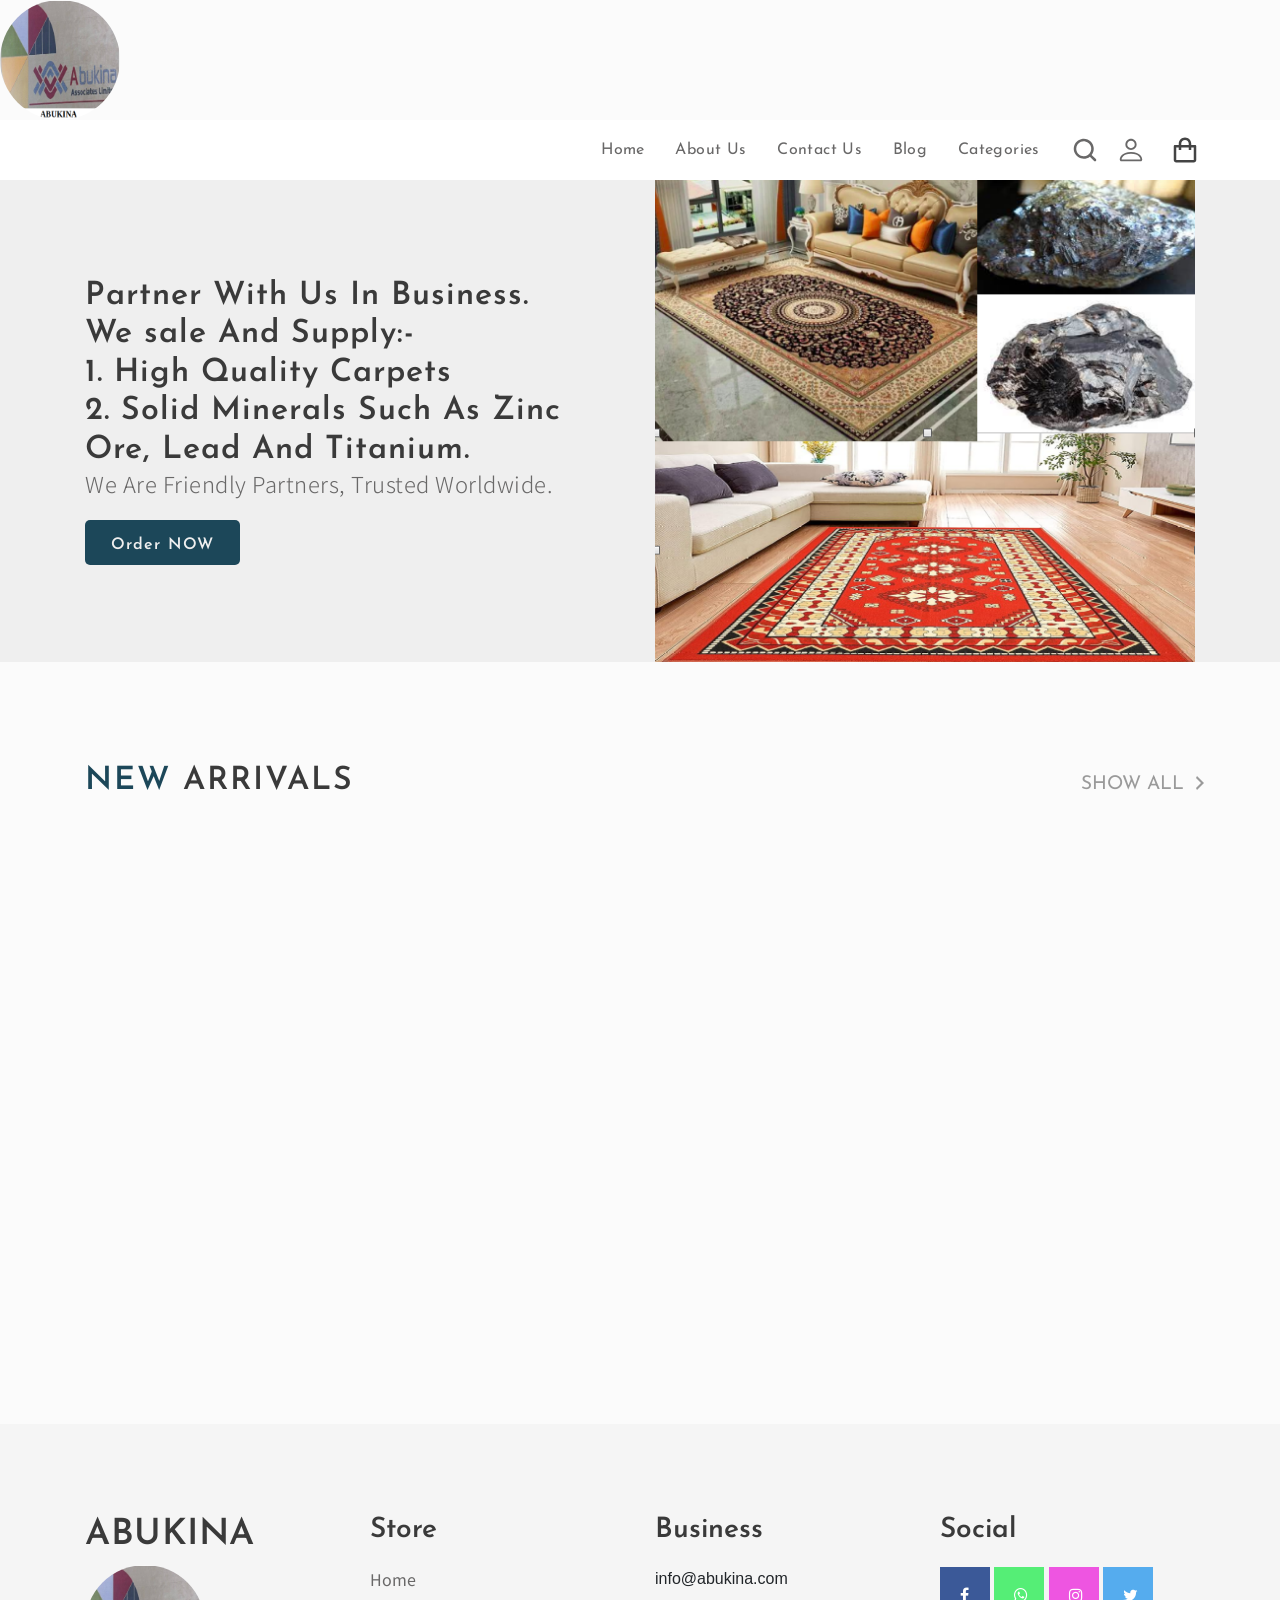
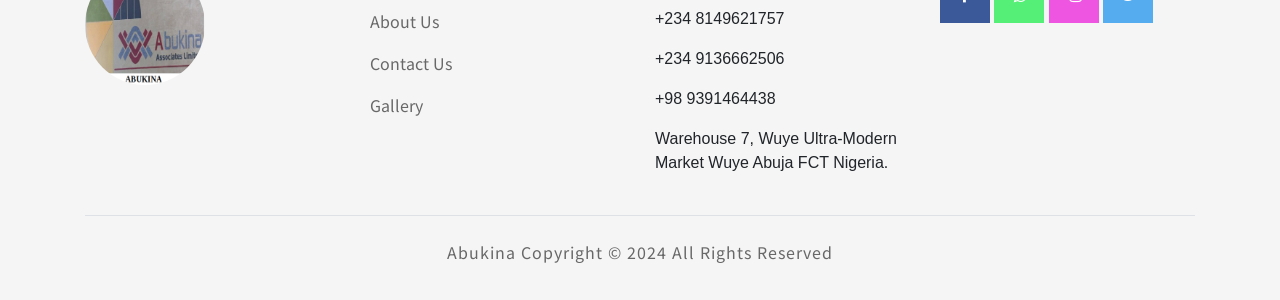
<file: index.html>
<!DOCTYPE html>
<html lang="en">
    <head>
        <meta charset="utf-8">
        <meta name="viewport" content="width=device-width, initial-scale=1.0">
        <link rel="stylesheet" href="library/bootstrap/css/bootstrap.min.css">
        <link rel="stylesheet" type="text/css" href="style/main.css">
        <link href="https://unpkg.com/aos@2.3.1/dist/aos.css" rel="stylesheet">
        <link rel="icon" type="image/x-icon" href="assets/images/abukina.jpg">
        <link rel="stylesheet" href="https://cdnjs.cloudflare.com/ajax/libs/font-awesome/4.7.0/css/font-awesome.min.css">

        <title>Abukina | Homepage</title>
    </head>
    <body>

        <header>

    <img class="abukinalogo" img src="assets/images/6.png" alt="Abukina Logo">


            <nav class="main-nav">
                <div class="brand text-main">
                    <a href="index.html">

                    
                </div>
                <div class="links">
                    <ul>
                        <li>
                            <a href="index.html">Home</a>
                        </li>
                        <li>
                            <a href="about.html">About Us</a>
                        </li>
                        <li>
                            <a href="contact.html">Contact Us</a>
                        </li>
                        <li>
                            <a href="#">Blog</a>
                        </li>
                        <li>
                            <a href="#">Categories</a>
                        </li>
                        <li>
                            <a href="#">
                                <img src="assets/icons/search.svg" alt="search">
                            </a>
                            <input type="search" class="search">
                        </li>
                    </ul>
                </div>
                <div class="icon-for-user">
                    <a href="#">
                        <img src="assets/icons/person.svg" alt="person">
                    </a>
                    <a href="#">
                        <img src="assets/icons/shop-bag.svg" alt="person">
                    </a>
                </div>
                <div class="menu">
                    <img src="assets/icons/menu.svg" alt="menu">
                </div>
            </nav>
        </header>
        <!-- /header -->

        <main>

            <!--BANNER-->
            <section class="banner">
                <div class="container">
                    <div class="row justify-content-center align-items-center pad-tab" data-aos="fade-up">
                        <div class="banner-text col-sm-12 col-md-6">
                            
                            <h1 class="text-main secondary-col">Partner With Us In Business.<br>
                                We sale And Supply:- <br>
                                1. High Quality Carpets<br>
                                2. Solid Minerals Such As Zinc Ore, Lead And Titanium.
                            </h1>
                            <p class="text-second">We Are Friendly Partners, Trusted Worldwide.
                            </p>
                            <a href="contact.html" class="btn-rounded text-main">Order NOW</a>
                        </div>
                        <div class="banner-image col-sm-12 col-md-6 d-none d-sm-block">
                            <img src="assets/images/131.png" alt="image-banner" class="img-fluid">
                        </div>
                    </div>
                </div>
            </section>

            <!--NEW ARRIVALS-->
            <section class="new-arrivals">
                <div class="container">
                    <div class="text-arrivals row align-items-center">
                        <div class="title col-7 col-sm-6 col-md-9 text-left">
                            <h3 class="text-main">
                                <span>NEW</span>
                                ARRIVALS</h3>
                        </div>
                        <div class="text-show-all col-5 col-sm-6 col-md-3 text-right text-main pr-md-0">
                            <a href="#">
                                <p>SHOW ALL
                                    <img src="assets/icons/arrow.png" alt="icon-arrow"></p>
                            </a>
                        </div>
                    </div>

                    <div class="arrival-images row justify-content-center align-items-center text-center">
                        <div class="arrival-image col-12 mb-4 mb-sm-0 mb-md-4 mb-lg-0 col-sm-12 col-md-6 col-lg-4" data-aos="fade-up">
                            <a href="assets/images/pict1.jpg">
                                <img src="assets/images/14.jpeg" alt="pict1" class="img-fluid">
                            </a>
                        </div>
                        <div class="arrival-image col-12 mb-4 mb-sm-0 mb-md-4 mb-lg-0 col-sm-12 col-md-6 col-lg-4" data-aos="fade-up">
                            <a href="assets/images/pict2.jpg">
                                <img src="assets/images/100.jpeg" alt="pict2" class="img-fluid">
                            </a>
                        </div>
                        <div class="arrival-image col-12 mb-4 mb-sm-0 mb-md-4 mb-lg-0 col-sm-12 col-md-6 col-lg-4" data-aos="fade-up">
                            <a href="assets/images/pict3.jpg">
                                <img src="assets/images/111.jpeg" alt="pict3" class="img-fluid">
                            </a>
                        </div>

                        <div class="arrival-image col-12 mb-4 mb-sm-0 mb-md-4 mb-lg-0 col-sm-12 col-md-6 col-lg-4" data-aos="fade-up">
                            <a href="assets/images/pict3.jpg">
                                <img src="assets/images/3.jpeg" alt="pict3" class="img-fluid">
                            </a>
                        </div>

                        <div class="arrival-image col-12 mb-4 mb-sm-0 mb-md-4 mb-lg-0 col-sm-12 col-md-6 col-lg-4" data-aos="fade-up">
                            <a href="assets/images/pict3.jpg">
                                <img src="assets/images/2.png" alt="pict3" class="img-fluid">
                            </a>
                        </div>


                        <div class="arrival-image col-12 mb-4 mb-sm-0 mb-md-4 mb-lg-0 col-sm-12 col-md-6 col-lg-4" data-aos="fade-up">
                            <a href="assets/images/pict3.jpg">
                                <img src="assets/images/2b.png" alt="pict3" class="img-fluid">
                            </a>
                        </div>


                    </div>
                </div>
            </section>

            <!--PRODUCTS
            <section class="products-section">
                <div class="container">
                    <div class="text-products row align-items-center">
                        <div class="title-product col-7 col-sm-6 col-md-9">
                            <h2 class="text-main">TREND COLLECTION</h2>
                        </div>

                        <div class="text-show-all text-right text-main col-5 col-sm-6 col-md-3 pr-md-0">
                            <a href="#">
                                <p>SHOW ALL
                                    <img src="assets/images/one.jpeg" alt="icon-arrow"></p>
                            </a>
                        </div>
                    </div>

                    <div class="products row justify-content-center">
                        <div class="product col-12 col-sm-12 col-md-6 col-lg-3 mb-md-4 md-lg-0" data-aos="fade-up">
                            <div class="bg-white">
                                <div class="product-image text-center">
                                    <img src="assets/images/two.jpeg" alt="product" class="img-fluid">
                                </div>
                                <div class="desc-product">
                                    <a href="#">
                                        <p class="text-second">Whitey Shirt</p>
                                        <p class="text-second">$ 10.00</p>
                                    </a>
                                </div>
                            </div>
                        </div>

                        <div class="product col-12 col-sm-12 col-md-6 col-lg-3 mb-md-4 md-lg-0" data-aos="fade-up" data-aos-delay="100">
                            <div class="bg-white">
                                <div class="product-image text-center">
                                    <img src="assets/images/prod-4.png" alt="product" class="img-fluid">
                                </div>
                                <div class="desc-product">
                                    <a href="#">
                                        <p class="text-second">Sonaya Sweater</p>
                                        <p class="text-second">$ 8.00</p>
                                    </a>
                                </div>
                            </div>
                        </div>

                        <div class="product col-12 col-sm-12 col-md-6 col-lg-3 mb-md-4 md-lg-0" data-aos="fade-up" data-aos-delay="200">
                            <div class="bg-white">
                                <div class="product-image text-center">
                                    <img src="assets/images/prod-3.png" alt="product" class="img-fluid">
                                </div>
                                <div class="desc-product">
                                    <a href="#">
                                        <p class="text-second">Simple Shirt</p>
                                        <p class="text-second">$ 8.00</p>
                                    </a>
                                </div>
                            </div>
                        </div>

                        <div class="product col-12 col-sm-12 col-md-6 col-lg-3 mb-md-4 md-lg-0" data-aos="fade-up" data-aos-delay="300">
                            <div class="bg-white">
                                <div class="product-image text-center">
                                    <img src="assets/images/prod-2.png" alt="product" class="img-fluid">
                                </div>
                                <div class="desc-product">
                                    <a href="#">
                                        <p class="text-second">Tomi Shirt</p>
                                        <p class="text-second">$ 9.00</p>
                                    </a>
                                </div>
                            </div>
                        </div>
                    </div>
                </div>
            </section>
-->
            <!--Preview
            <section class="preview-section d-md-flex align-items-center">
                <div class="container">
                    <div class="preview row">
                        <div class="preview-item col-12 col-sm-12 col-md-6">
                            <div class="image-preview">
                                <img src="assets/images/preview-1.jpg" alt="preview" class="img-fluid">
                                <a href="#">
                                    <p class="text-main">Find a Beautiful
                                        <br>
                                        Dress</p>
                                </a>
                            </div>
                        </div>

                        <div class="preview-item col-12 col-sm-12 col-md-6">
                            <div class="image-preview">
                                <img src="assets/images/preview-2.jpg" alt="preview" class="img-fluid">
                                <a href="#">
                                    <p class="text-main">Find a Attractive
                                        <br>
                                        Suits</p>
                                </a>
                            </div>
                        </div>
                    </div>
                </div>
            </section>

        </main>

        -->
        <!--main-->


        <footer>
            <div class="container">
                <div class="footer-content row mb-4">
                    <div class="footer-brand col-12 col-sm-12 col-md-3 col-lg-3">
                        <div>
                            <h1 class="text-main">ABUKINA</h1>
                            <img class="abukinalogo" img src="assets/images/6.png" alt="Abukina Logo">
                        </div>
                    </div>
    
               
                    <div class="footer-items-box col-12 col-sm-12 col-md-9 col-lg-9">
                        <div class="footer-items row">
                            <div class="footer-item col-12 col-sm-12 col-md-4">
                               
                               
                               
                                <div>

                                   

                                    <div class="footer-item-content">
                                        <h3 class="text-main">Store</h3>
                                        <p>
                                            <a href="index.html">Home</a>
                                        </p>
                                        <p>
                                            <a href="about.html">About Us</a>
                                        </p>
                                        <p>
                                            <a href="contact.html">Contact Us</a>
                                        </p>
                                        <p>
                                            <a href="#">Gallery</a>
                                        </p>
                                    </div>
                                </div>
                            </div>

                            <div class="footer-item col-12 col-sm-12 col-md-4">
                                <div>
                                    <div class="footer-item-content">
                                        <h3 class="text-main">Business</h3>
                                        <p>
                                            info@abukina.com
                                        </p>
                                        <p>
                                            +234 8149621757
                                        </p>

                                        <p>
                                            +234 9136662506
                                        </p>

                                        <p>
                                            +98 9391464438
                                        </p>
                                        <p>
                                            Warehouse 7, Wuye Ultra-Modern Market Wuye Abuja FCT Nigeria.
                                        </p>
                                    </div>
                                </div>
                            </div>

                            <div class="footer-item col-12 col-sm-12 col-md-4">
                                <div>
                                    <div class="footer-item-content">
                                        <h3 class="text-main">Social</h3>

                                        <a href="https://web.facebook.com/p/Abukina-Carpet-61552640762278/?_rdc=1&_rdr" class="fa fa-facebook"></a>
                                        

                                        <a href="https://wa.me/+2348149621757 " class="fa fa-whatsapp"></a>

                                        <a href="https://www.instagram.com/abukina_carpet?igsh=MWV5dHY3MHlnZXRyYg==" class="fa fa-instagram"></a>
                                        <a href="#" class="fa fa-twitter"></a>



                                    </div>
                                </div>
                            </div>
                        </div>
                    </div>
                </div>

                <div class="copyright-section border-top">
                    <div class="row">
                        <div class="col-12">
                            <div class="copyright-content text-center mt-4">
                                <p class="text-second">Abukina Copyright &copy; 2024 All Rights Reserved</p>
                            </div>
                        </div>
                    </div>
                </div>
            </div>
        </footer>


        <!-- <script src="https://code.jquery.com/jquery-3.5.1.slim.min.js" integrity="sha384-DfXdz2htPH0lsSSs5nCTpuj/zy4C+OGpamoFVy38MVBnE+IbbVYUew+OrCXaRkfj" crossorigin="anonymous"></script>
                                                	<script src="https://cdn.jsdelivr.net/npm/popper.js@1.16.1/dist/umd/popper.min.js" integrity="sha384-9/reFTGAW83EW2RDu2S0VKaIzap3H66lZH81PoYlFhbGU+6BZp6G7niu735Sk7lN" crossorigin="anonymous"></script>
                                                	<script src="library/bootstrap/js/bootstrap.min.js"></script> -->
        <script src="script/index.js"></script>
        <script src="https://unpkg.com/aos@2.3.1/dist/aos.js"></script>
        <script>
            AOS.init();
        </script>
    </body>
</html>
</file>
<file: style/main.css>
@import url("https://fonts.googleapis.com/css2?family=Josefin+Sans:ital,wght@0,100;0,200;0,300;0,400;0,700;1,500;1,600&family=Noto+Sans+JP:wght@100;300;400;500;700&display=swap");

* {
  margin: 0;
  padding: 0;
  box-sizing: border-box;
}
.abukinalogo {
  height: 120px;
  width: 120px;
  border-radius: 50%;
}

.text-main {
  font-family: "Josefin Sans", sans-serif;
}

.text-second {
  font-family: "Noto Sans JP", sans-serif;
}

.primary-col {
  color: #1c4759;
}

.secondary-col {
  color: #3a3a3a;
}

.btn-rounded {
  border-radius: 5px;
}

body {
  background-color: #fbfbfb;
}

.wrap-login {
  background-color: #ffffff;
  min-height: 100vh;
  overflow: auto;
}

nav.main-nav {
  min-height: 60px;
  background-color: #ffffff;
  display: flex;
  justify-content: space-between;
  align-items: center;
  padding: 0 80px;
}

nav .menu {
  display: none;
}

nav .brand h1 {
  color: #434343;
  font-size: 26px;
  font-weight: 700;
  letter-spacing: 1px;
  margin-bottom: 0;
}

nav .brand a {
  text-decoration: none;
}

nav .links {
  width: 50%;
  margin-left: auto;
}

nav .links ul {
  display: flex;
  list-style-type: none;
  align-items: center;
  justify-content: space-around;
  margin-bottom: 0;
}

nav .links ul li .search {
  display: none;
}

nav .links ul li a {
  text-decoration: none;
  display: block;
  color: #696868;
  font-family: "Josefin Sans", sans-serif;
  letter-spacing: 0.4px;
}

nav .links ul li a:hover {
  color: #2c2c2c;
}

nav .icon-for-user a {
  display: inline-block;
  text-decoration: none;
  padding-right: 20px;
}

nav .icon-for-user a:nth-child(2) {
  padding-right: 0;
}

/* banner */
section.banner {
  background-color: #efefef;
}

.banner-text p {
  color: #6a6a6a;
  font-size: 20px;
  margin-bottom: 0.5rem;
}

.banner-text h1 {
  letter-spacing: 1px;
  font-weight: 600;
  font-size: 2rem;
}

.banner-text p:last-of-type {
  color: #696868;
  font-weight: 300;
  font-size: 22px;
  letter-spacing: 0.5px;
  text-transform: capitalize;
  margin: -10px 0 20px 0;
}

.banner-text a {
  display: inline-block;
  background-color: #1c4759;
  height: 45px;
  width: 155px;
  color: #efefef;
  font-size: 16px;
  font-weight: 600;
  text-align: center;
  padding: 13px 0;
  letter-spacing: 1.2px;
  text-decoration: none;
}

.banner-text a:hover {
  background-color: #2c6c88;
}

/* new arrivals */
section.new-arrivals {
  background-color: #fbfbfb;
  min-height: 762px;
}

.text-arrivals {
  padding: 100px 0 60px 0;
}

.text-arrivals .title h3 {
  font-weight: 600;
  letter-spacing: 2px;
  font-size: 32px;
  color: #3a3a3a;
}

.text-arrivals .title h3 span {
  color: #1c4759;
}

.text-arrivals .text-show-all a {
  display: inline-block;
  text-decoration: none;
  color: rgba(58, 58, 58, 50%);
  font-size: 19px;
}

.text-show-all a p {
  margin-bottom: 0;
}

.text-show-all a p img {
  margin-top: -5px;
}

.arrival-images .arrival-image a {
  display: block;
}

/* Trend Collection */

section.products-section {
  background: linear-gradient(
    180deg,
    rgba(53, 133, 166, 0.5) 0%,
    rgba(28, 71, 89, 0.25) 100%
  );
  min-height: 573px;
}

section.products-section .text-products {
  padding: 70px 0 60px 0;
}

section .title-product h2 {
  font-size: 32px;
  font-weight: 700;
  letter-spacing: 2px;
  color: #ffffff;
}

.text-products .text-show-all a {
  display: inline-block;
  text-decoration: none;
  color: rgba(255, 255, 255, 76%);
  font-size: 19px;
}

section .products {
  padding-bottom: 70px;
}

section .product > div {
  border-radius: 10px;
  box-shadow: 0px 12px 24px rgba(84, 116, 129, 0.29);
}

section .product .desc-product {
  text-align: center;
  padding: 12px 50px;
}

.product .desc-product a {
  color: inherit;
}

.product .desc-product p:first-child {
  font-size: 18px;
  letter-spacing: 1px;
  font-weight: normal;
  margin-bottom: 10px;
}

.product .desc-product p:last-child {
  font-size: 15px;
  font-weight: 700;
  letter-spacing: 0.8px;
  margin-bottom: 10px;
  color: #1c4759;
}

/* Privew */

section.preview-section {
  min-height: 500px;
  background-color: #fbfbfb;
}

.preview-item > .image-preview img {
  border-radius: 10px;
  box-shadow: 3px 12px 24px rgba(0, 0, 0, 0.09);
}

section .preview-item .image-preview {
  position: relative;
}

.preview-item .image-preview a {
  display: block;
  font-size: 32px;
  font-weight: 500;
  text-align: center;
  color: #fdfdfd;
  position: absolute;
  top: 50%;
  left: 50%;
  transform: translate(-50%, -50%);
  line-height: 2.2rem;
}

/* FOOTER */

footer {
  min-height: 381px;
  background-color: #f5f5f5;
  padding: 90px 0 20px 0;
}

footer .footer-brand h1 {
  font-size: 36px;
  font-weight: 600;
  letter-spacing: 0.5px;
  color: #3a3a3a;
}

footer .footer-item-content h3 {
  color: #3a3a3a;
  font-size: 28px;
  font-weight: 600;
  text-align: left;
  margin-bottom: 20px;
}

footer .footer-item-content > p a {
  font-family: "Noto Sans JP", sans-serif;
  color: #696868;
  font-size: 16px;
  text-align: left;
}

footer .footer-item-content a.ig-icon {
  display: block;
  width: 23px;
  margin-left: 27px;
}

.copyright-content p {
  letter-spacing: 1px;
  color: #696868;
}

/* Responsive Mobile  */

@media screen and (max-width: 575.98px) {
  /* Responsive Mobile Homepage */

  /* Navigasi */

  nav.main-nav {
    padding: 0.9375rem;
    position: relative;
  }

  .brand {
    order: 2;
    height: 30px;
    text-align: center;
    padding-left: 1.5rem;
  }

  nav .brand h1 {
    height: 30px;
    line-height: 30px;
    padding-top: 2px;
    font-size: 23px;
  }

  nav .icon-for-user {
    order: 3;
  }

  nav .icon-for-user a {
    display: inline-block;
    text-decoration: none;
    padding-right: 5px;
  }

  nav .links {
    /* display: none; */

    position: absolute;
    top: 60px;
    left: 0;
    width: 90%;
    height: calc(100vh - 60px);
    background-color: #fbfbfb;
    z-index: 1;
    padding: 0.9375rem;
    transform: translateX(-100%);
    transition: transform 500ms ease;
  }

  nav .links.show {
    transform: translateX(0%);
    transition: transform 500ms ease;
  }

  nav .links ul {
    display: flex;
    flex-direction: column;
    flex-wrap: wrap;
    align-items: flex-start;
    justify-content: unset;
    height: 100vh;
    width: 100%;
  }

  nav .links ul li:first-child {
    margin-top: 1rem;
  }

  nav .links ul li {
    margin-bottom: 2rem;
  }

  nav .links ul li .search {
    display: block;
    border: 1px solid lightgray;
    border-radius: 3px;
  }

  nav .links ul li a {
    font-size: 20px;
  }

  nav .menu {
    display: block;
    order: 1;
    cursor: pointer;
  }

  /* Banner */

  .banner-text {
    padding-top: 36px;
    padding-bottom: 36px;
  }

  .banner-text p {
    font-size: 18px;
    margin-bottom: 15px;
  }

  .banner-text h1 {
    font-size: 35px;
    line-height: 3.3rem;
  }

  .banner-text p:last-of-type {
    font-size: 17px;
    letter-spacing: 0.5px;
    text-align: left;
    line-height: 1.8rem;
  }

  .banner-text a {
    padding: 12px 0;
  }

  /* New Arrivals */

  .text-arrivals {
    padding: 40px 0;
  }

  .text-arrivals .title h3 {
    letter-spacing: 1px;
    font-size: 22px;
    line-height: 1.8rem;
  }

  .text-arrivals .text-show-all a {
    font-size: 12px;
  }

  .arrival-images .arrival-image:last-child {
    padding-bottom: 60px;
  }

  /* Trend Collection */

  section .title-product h2 {
    font-size: 21px;
    letter-spacing: 1px;
  }

  .text-products .text-show-all a {
    font-size: 12px;
  }

  .product > .bg-white {
    max-width: 270px;
    min-height: 312px;
    margin: 20px auto;
  }

  /* Previews */

  .preview {
    padding: 50px 0px;
  }

  section .preview-item .image-preview {
    max-width: 381px;
    min-height: 302px;
    border-radius: 10px;
    border: none;
  }

  .preview-item .image-preview:first-child {
    margin-bottom: 30px;
  }

  .preview-item .image-preview img {
    height: 100%;
    object-fit: cover;
    -o-object-fit: cover;
    object-position: center;
    -o-object-position: center;
  }

  .preview-item .image-preview a {
    display: block;
    width: 300px;
    font-size: 32px;
    font-weight: 500;
    text-align: center;
    color: #fdfdfd;
    position: absolute;
    top: 50%;
    left: 50%;
    transform: translate(-50%, -50%);
    line-height: 2.2rem;
  }

  /* Footer */

  footer {
    padding: 80px 0 20px 0;
  }

  .footer-items .footer-item {
    margin-bottom: 1rem;
  }

  .footer-items .footer-item:last-child {
    margin-bottom: 0;
  }

  /* End Responsive Mobile Homepage */
}

/* Responsive Tablet */

@media (min-width: 768px) and (max-width: 991.98px) {
  /* Responsive Mobile Homepage */

  /* Navigasi */

  nav.main-nav {
    padding: 0.9375rem;
    position: relative;
  }

  .brand {
    order: 2;
    height: 30px;
    text-align: center;
    padding-left: 1.5rem;
  }

  nav .brand h1 {
    height: 30px;
    line-height: 30px;
    padding-top: 2px;
    font-size: 23px;
  }

  nav .icon-for-user {
    order: 3;
  }

  nav .icon-for-user a {
    display: inline-block;
    text-decoration: none;
    padding-right: 10px;
  }

  nav .links {
    /* display: none; */

    position: absolute;
    top: 60px;
    left: 0;
    width: 90%;
    height: calc(100vh - 60px);
    background-color: #fbfbfb;
    z-index: 1;
    padding: 1rem 2rem;
    transform: translateX(-100%);
    transition: transform 500ms ease;
  }

  nav .links.show {
    transform: translateX(0%);
    transition: transform 500ms ease;
  }

  nav .links ul {
    display: flex;
    flex-direction: column;
    flex-wrap: wrap;
    align-items: flex-start;
    justify-content: unset;
    height: 100vh;
    width: 100%;
  }

  nav .links ul li:first-child {
    margin-top: 1rem;
  }

  nav .links ul li {
    margin-bottom: 2rem;
  }

  nav .links ul li .search {
    display: block;
    border: 1px solid lightgray;
    border-radius: 3px;
  }

  nav .links ul li a {
    font-size: 20px;
  }

  nav .menu {
    display: block;
    order: 1;
    cursor: pointer;
  }

  /* Banner */

  .pad-tab {
    padding: 1.8rem;
  }

  .banner-text p {
    font-size: 1rem;
  }

  .banner-text h1 {
    letter-spacing: 1px;
    font-weight: 600;
    font-size: 2rem;
  }

  .banner-text p:last-of-type {
    font-size: 1rem;
  }

  .banner-text a {
    height: 42px;
    width: 140px;
    font-size: 14px;
  }

  /* New Arrivals */

  section.new-arrivals {
    min-height: 1000px;
  }

  .text-arrivals {
    padding: 70px 0 40px 0;
  }

  .text-arrivals .title h3 {
    font-size: 25px;
    color: #3a3a3a;
    margin-bottom: 0;
  }

  .text-arrivals .text-show-all a {
    font-size: 15px;
  }

  .arrival-images {
    padding-bottom: 1.5rem;
  }

  /* Trend Collection */

  section .title-product h2 {
    font-size: 25px;
    margin-bottom: 0;
  }

  .text-products .text-show-all a {
    font-size: 1rem;
  }

  /* Preview */

  section.preview-section {
    min-height: 350px;
  }

  .preview-item .image-preview a {
    font-size: 25px;
    width: 100%;
  }

  footer {
    min-height: 381px;
    background-color: #f5f5f5;
    padding: 55px 0 10px 0;
  }

  .copyright-content p {
    letter-spacing: 1px;
    font-size: 0.9rem;
    color: #696868;
  }
}

/* Style all font awesome icons */
.fa {
  padding: 20px;
  font-size: 30px;
  width: 50px;
  text-align: center;
  text-decoration: none;
}

/* Add a hover effect if you want */
.fa:hover {
  opacity: 0.7;
}

/* Set a specific color for each brand */

/* Facebook */
.fa-facebook {
  background: #3b5998;
  color: white;
}

/* Twitter */
.fa-twitter {
  background: #55acee;
  color: white;
}

.fa-instagram {
  background: #ee55e1;
  color: white;
}

.fa-whatsapp {
  background: #55ee76;
  color: white;
}

.contact {
  text-align: justify;
  font-size: medium;

  margin-left: 10%;
  margin-top: 2%;
  margin-bottom: 2%;
  font-size: large;
}
</file>
